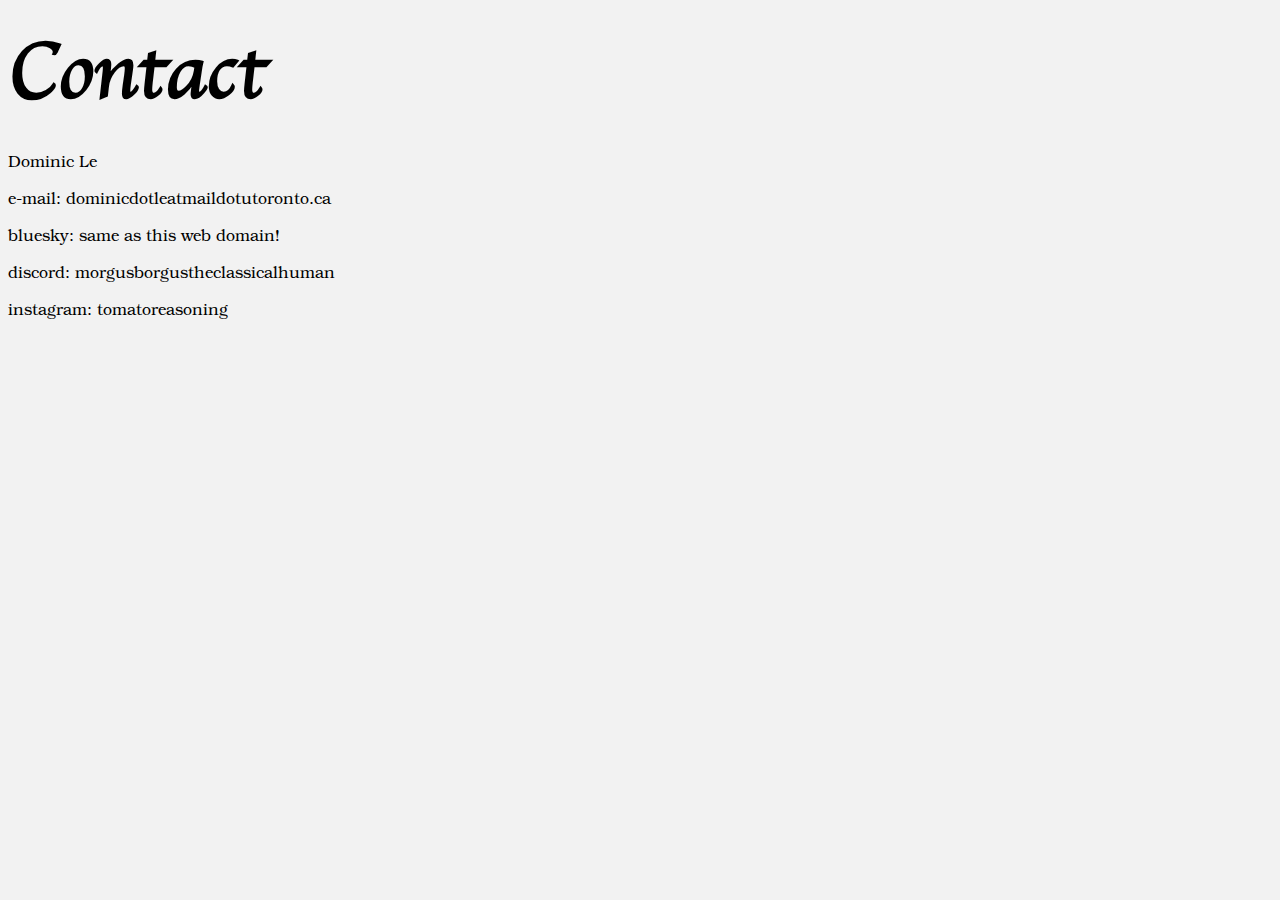
<file: contact.html>
<head>
    <title>Contact</title>
    <link rel="stylesheet" href="style.css" type="text/css">
</head>

<body>
    <hgroup>
        <h1>Contact</h1>
        <p>Dominic Le</p>
    </hgroup>

    <p>e-mail: dominicdotleatmaildotutoronto.ca</p>

    <p>bluesky: same as this web domain!</p>

    <p>discord: morgusborgustheclassicalhuman</p>

    <p>instagram: tomatoreasoning</p>
</body>
</file>
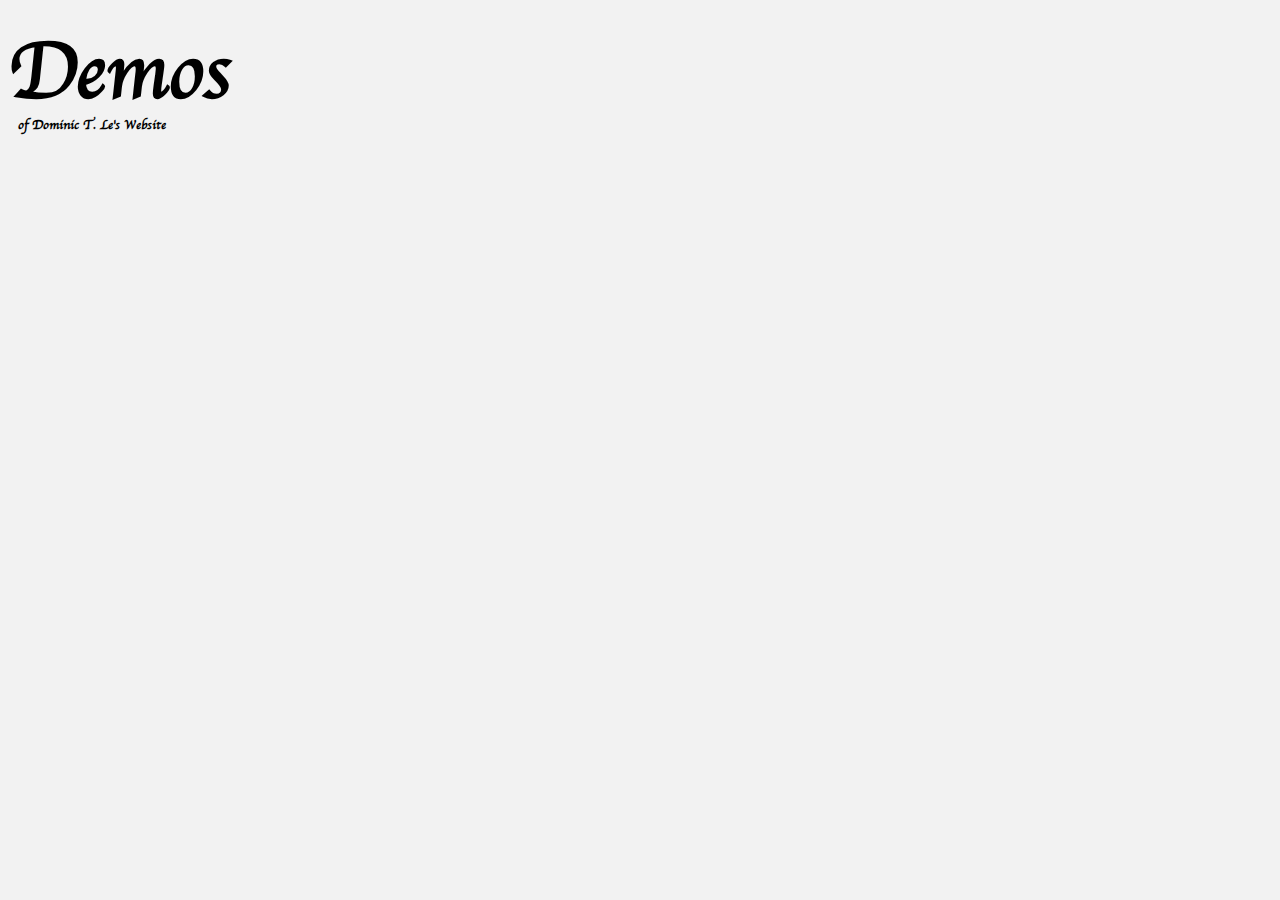
<file: demos.html>
<!DOCTYPE html>
<html lang="en">
<head>
    <meta charset="UTF-8">
    <meta name="viewport" content="width=device-width, initial-scale=1.0">
    <link rel="stylesheet" href="style.css" type="text/css">
</head>
<body>
    <h1>
        Demos
    </h1>
    <h5>
        of Dominic T. Le's Website
    </h5>
</body>
</html>
</file>
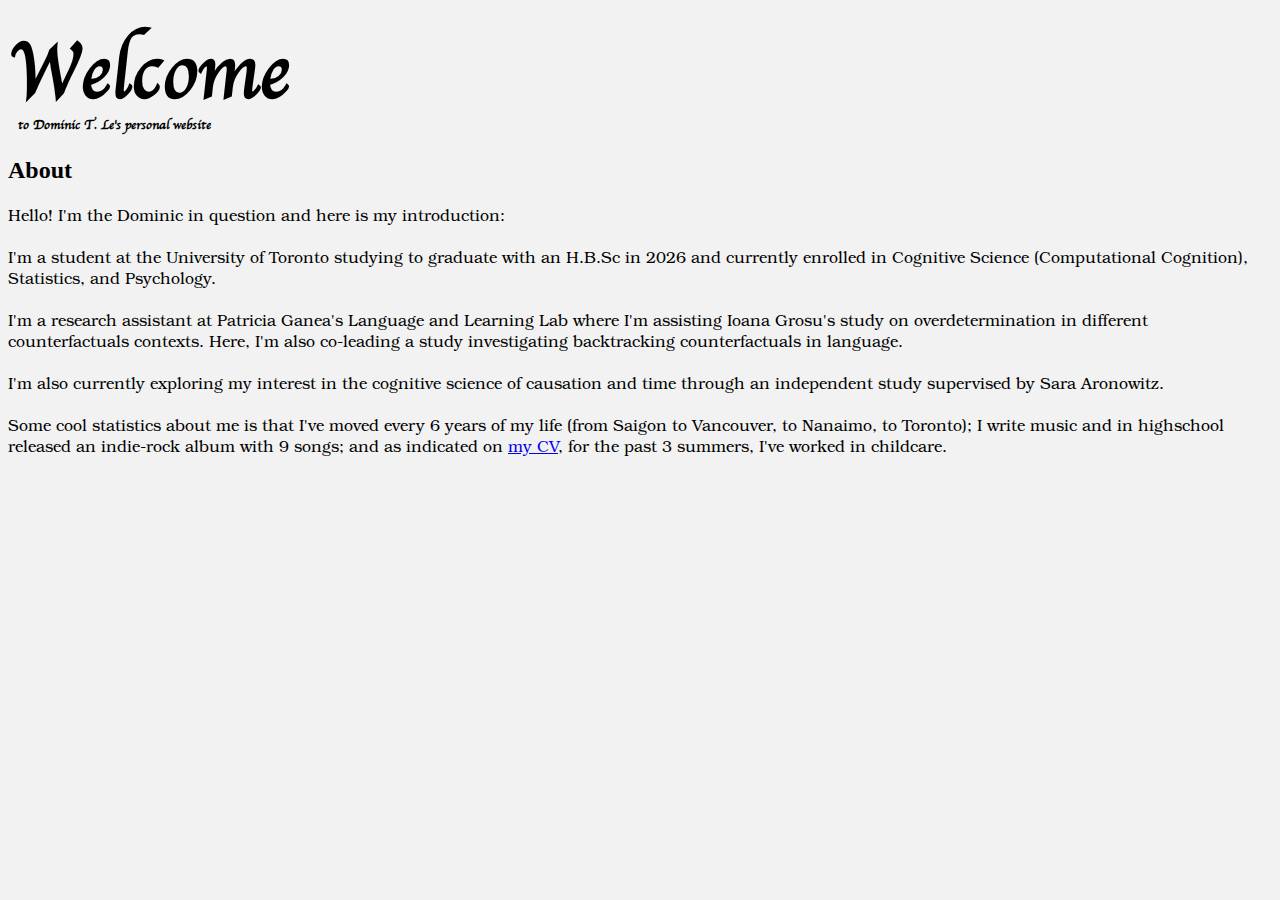
<file: home.html>
<!DOCTYPE html>
<html lang="en">
<head>
    <title>home</title>
    <link rel="stylesheet" href="style.css" type="text/css">
</head>
<body>
    <h1>
        Welcome
    </h1>
    <h5>
        to Dominic T. Le's personal website
    </h5>
    
    <h2>About</h2>
    <p> Hello! I'm the Dominic in question and here is my introduction: <br><br>
        
        I'm a student at the University of Toronto studying to graduate with an H.B.Sc in 2026 and currently enrolled in Cognitive Science (Computational Cognition), Statistics, and Psychology.
        <br> <br>
        I'm a research assistant at Patricia Ganea's Language and Learning Lab where I'm assisting Ioana Grosu's study on overdetermination in different counterfactuals contexts. Here, I'm also co-leading a study investigating backtracking counterfactuals in language.
        <br> <br>
        I'm also currently exploring my interest in the cognitive science of causation and time through an independent study supervised by Sara Aronowitz.
        <br> <br>
        Some cool statistics about me is that I've moved every 6 years of my life (from Saigon to Vancouver, to Nanaimo, to Toronto); I write music and in highschool released an indie-rock album with 9 songs; and as indicated on <a  href="presentations/CV Dominic Le 2024 June 5.pdf">my CV</a>, for the past 3 summers, I've worked in childcare.



    </p>
    
    
</body>
</html>
</file>
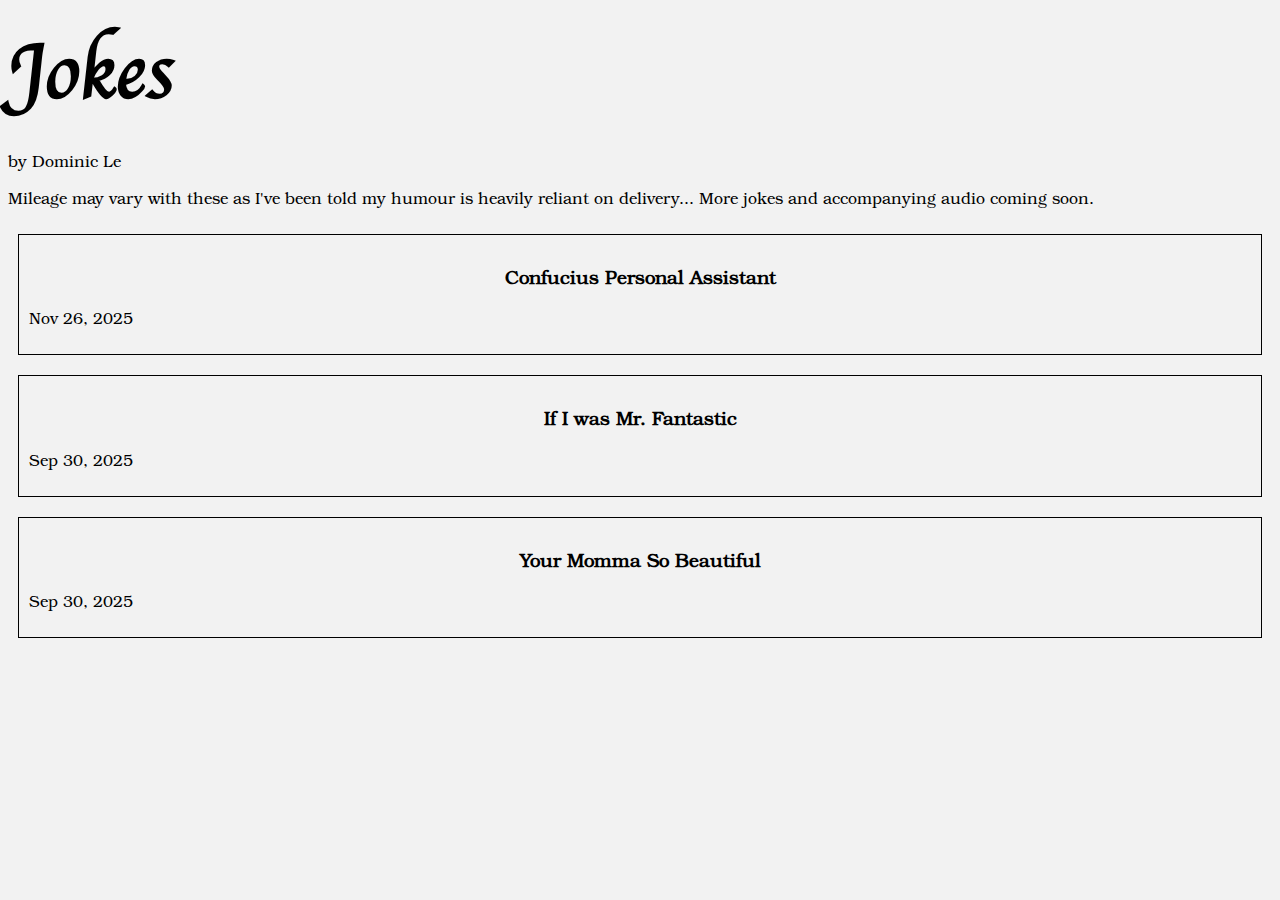
<file: jokes.html>
<!DOCTYPE html>
<html lang="en">
<head>
    <meta charset="UTF-8">
    <meta name="viewport" content="width=device-width, initial-scale=1.0">
    <link rel="stylesheet" href="style.css" type="text/css">
    <style>
        box{
            border: 1px;
            border-style: solid;
            margin: 10px;
            display: block;
            padding: 10px;
        }
        container {
            display: flex;
            overflow: auto;
            height: 70vh;
            width: 100%;
            flex-direction: column;
            /*box-shadow: 0 0 10px rgba(0, 0, 0, 0.1); 
            background-color: white;  */
        }
        summary {
            display: block;
        }
    </style>
    <title>
        Jokes
    </title>
</head>
<body>
    <hgroup>
        <h1>
            Jokes
        </h1>
        <p>
            by Dominic Le
        </p>
    </hgroup>
   
    <p>Mileage may vary with these as I've been told my humour is heavily reliant on delivery... More jokes and accompanying audio coming soon.</p>
    <container>
            <box id="confuciusjoke">
            <details>
                <summary>
                    <h3>Confucius Personal Assistant</h3>
                    <p>Nov 26, 2025</p>
                </summary>
                <p>
                    Imagine that Confucius has been transported to modern times, is learning English, and that I am his personal assistant. <br>
                    Confucius is seating on the toilet and says to me: <br>
                    "Assistant, can you pass me the uh uh paper uh uh" <br>
                    "The paper, Tao?" I say <br>
                    He replies "No, I am Confucius."
                    </p>
            </details>
             </box>
            <box id="mrfantasticgoojoke">
            <details>
                <summary>
                    <h3>If I was Mr. Fantastic</h3>
                    <p>Sep 30, 2025</p>
                </summary>
                <p>
                    Why doesn't <a href="https://en.wikipedia.org/wiki/Mister_Fantastic">Mr. Fantastic</a> ever go <i>goo form</i>? <br>
                    You know, like a big blob of goo? <br>
                    He could pass through anything! <br>
                    And be so bouncy! <br>
                    If I was Mr. Fantastic, <br>
                    I would go <i>goo form</i> all the time. <br>
                    Man, I would so addicted to being a big blob of <i>goo</i>. <br>
                    I would just be like, <br>
                    "Hey, I'm Mr. Fantastic, <br>
                    check out my <i>goo form</i>!" <br>
                    And then I would just be like, <br>
                    "Whoa, look at me, I'm a big blob of goo!" <br>
                    I would be so addicted to going <i>goo form</i>... <br>
                    My team would probably alienate me. <br>
                    It's okay though,  <br>
                    Because I'd be so wrapped up in my solo goo adventures that I wouldn't even notice. <br>
                    Then, I  would probably <i>have to</i> get a new moniker, <br>
                    With a new set of mannerisms, <br>
                    Like, a German accent, <br>
                    And get into techno music or something...<br>
                    But I wouldn't learn German, or anything, (cause I'm too busy being a blob of goo). <br>
                    Maybe after a while, maybe on some Sunday afternoon, someone would recognize me and be like, <br>
                    "What happened to you, Mr. Fantastic?!"<br>
                    And I'd be like, (in a Hollywood German accent), <br>
                    "I'm no longer Mr. Fantastic, <br>
                    <i>Unts Unts Unts,</i> <br>
                    I'm Mr. <i>Goo</i>-d". <br>
                    </p>
            </details>
             </box>
            <box id="yourmomsobeautifuljoke">
            <details>
              <summary>
                    <h3>Your Momma So Beautiful</h3>
                    <p>Sep 30, 2025</p>
                </summary>
                <p>
                    (Delivered to a crowd in a city I just moved to) <br>
                    You know, I never really understood "your momma so beautiful" jokes until I moved here. <br>
                    </p>
            </details>
             </box>
    </container>
</body>
</html>
</file>
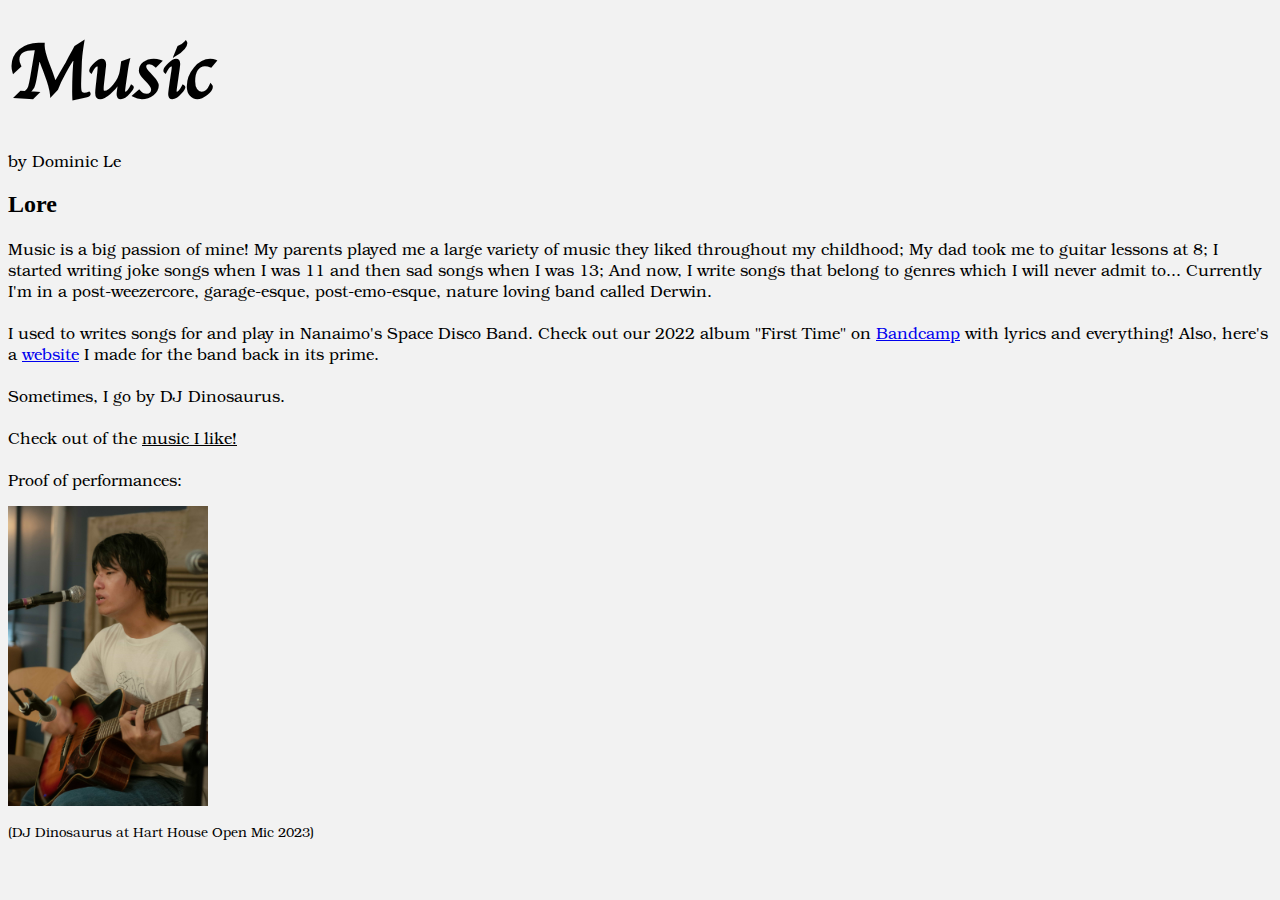
<file: music.html>
<!DOCTYPE html>
<html lang="en">
<head>
    <title>Music</title>
    <link rel="stylesheet" href="style.css" type="text/css">
</head>
<body>
    <hgroup>
        <h1>Music</h1>
        <p>by Dominic Le</p>
    </hgroup>
        <h2>
            Lore
        </h2>
        <p>Music is a big passion of mine! My parents played me a large variety of music they liked throughout my childhood; 
            My dad took me to guitar lessons at 8; I started writing joke songs when I was 11 and then sad songs when I
            was 13; And now, I write songs that belong to genres which I will never admit to... Currently I'm in a post-weezercore,
            garage-esque, post-emo-esque, nature loving band called Derwin. 
            <br> <br>
            I used to writes songs for and play in Nanaimo's Space Disco Band. Check out our 2022 album "First Time" on 
            <a href="https://spacediscoband.bandcamp.com/album/first-time">Bandcamp</a> with lyrics and everything!
            Also, here's a <a href="https://web.archive.org/web/20220408152833/https://spacediscoband.com/">website</a>
            I made for the band back in its prime.
            <br> <br>
            Sometimes, I go by DJ Dinosaurus.
            <br> <br> 
            Check out of the <a onclick="offOn('music-home-section','music-like-section')"> <u>music I like!</u></a>
            <br> <br>
            Proof of performances:
         </p>
         <photobox style="width: 50%; align-items: center;">
         <img src="photos/harthouse.JPG" alt="Hart House 2023" " style="width: 200px;">
         <p style="font-size: smaller; ">(DJ Dinosaurus at Hart House Open Mic 2023)</p>
         </photobox>
</body>
</html>
</file>
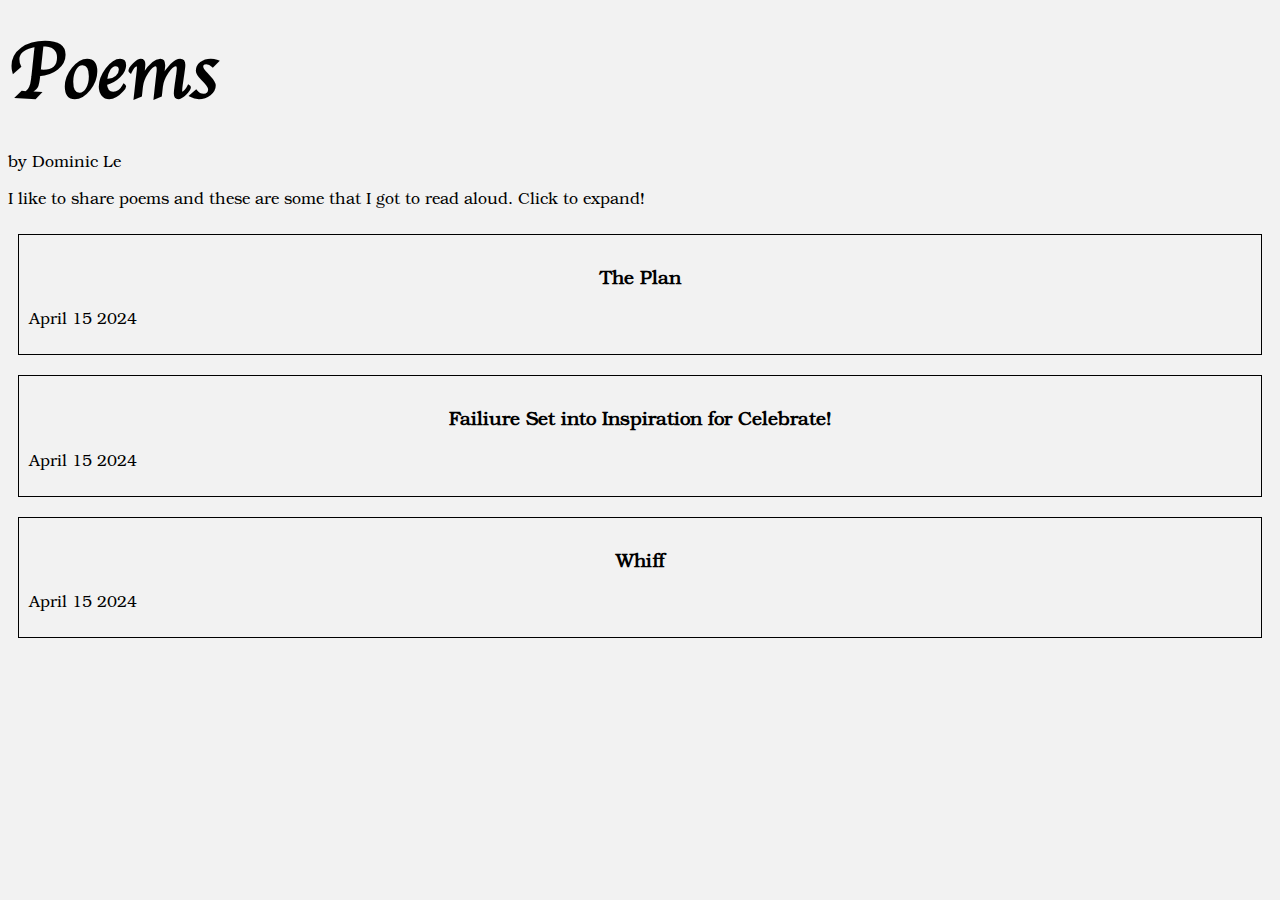
<file: poems.html>
<!DOCTYPE html>
<html lang="en">
<head>
    <meta charset="UTF-8">
    <meta name="viewport" content="width=device-width, initial-scale=1.0">
    <link rel="stylesheet" href="style.css" type="text/css">
    <style>
        box{
            border: 1px;
            border-style: solid;
            margin: 10px;
            display: block;
            padding: 10px;
        }
        container {
            display: flex;
            overflow: auto;
            height: 70vh;
            width: 100%;
            flex-direction: column;
            /*box-shadow: 0 0 10px rgba(0, 0, 0, 0.1); 
            background-color: white;  */
        }
        summary {
            display: block;
        }
    </style>
    <title>
        Poetry
    </title>
</head>
<body>
    <hgroup>
        <h1>
            Poems
        </h1>
        <p>
            by Dominic Le
        </p>
    </hgroup>
   
    <p>I like to share poems and these are some that I got to read aloud. Click to expand! </p>
    <container>
            <box id="theplan">
            <details>
                <summary>
                    <h3>The Plan</h3>
                    <p>April 15 2024</p>
                </summary>
                <p>
                    The guardian, spirit, and person: what happened? <br>
                    The three years it takes to lose everything, <br>
                    the 15 years of holding on to anything that looked like <br>
                    what you saw when you were in my position 30 years ago. <br>
                    I want a family of three and 90 thousand dollars a year; <br>
                    I'll have three favourite colours and three virtues I pass on to my kids; <br>
                    I'll give them simple digestible apt sentences; <br>
                    They'll grow up to be rich, to be old, and they won't need to take care of me. <br>
                    I will deduct from my conduct three ways my parents mistreated me, <br>
                    And I pass it off to the next family tree. <br>
                    I want nothing to do with my future, and I will accept all disease. <br>
                    You will be named three weeks before you are born, <br>
                    and until you are 18, I will lose 1/6 of myself every 3 years. <br> <br>
                    (as read for <a href="https://www.instagram.com/p/C5yiHIULMvk/?igsh=ZG9jZ3cyYTJ1aHI%3D">Toronto Poetry Society</a>)
                    </p>
            </details>
             </box>
            <box id="fsetcelebrate">
            <details>
                <summary>
                    <h3>Failiure Set into Inspiration for Celebrate!</h3>
                    <p>April 15 2024</p>
                </summary>
                <p>
                    Seething is a piece of your blinding teeth, <br>
                    sliding flyers into pockets, activist creep. <br>
                    Recycle ideas from your failure set. <br>
                    Feel good; feel sad that no one else took care of your pet, <br>
                    I can't think of anything worse to forget. <br>
                    Failure set is the only set that makes no sense. <br>
                    <br>
                    Again, <br>
                    <br>
                    Capitalism overvalues beliefs <br>
                    Which automates the precedence of actions. <br>
                    Distance from parameters allows us to view them as categorically null. <br>
                    The only one responsible is the one casting blame. <br>
                    Of course they'd never win democratically; they're the most special person you've ever <br>
                    met. <br> <br>
                (as read for <a href="https://www.instagram.com/p/C5yiHIULMvk/?igsh=ZG9jZ3cyYTJ1aHI%3D">Toronto Poetry Society</a>)
            </details>
            </box>
            <box id="whiff">
                <details>
                    <summary>
                        <h3>Whiff</h3>
                        <p>April 15 2024</p>
                    </summary>
                    <p>
                        Get a whiff of this, suck sharply. <br>
                        It's surfacing, dripping down the boundary of your toughness and your close-less <
                        considerations. <br>
                        Can I count this even if you never ended happy? <br>
                        Can we count this even if we never ended? <br>
                        Sadly, by the fern, the stiffness in your throat with unhurt ego only in shouting. <br>
                        Was the first, now the third; the gull to be exhausted sunshine's cooldown. <br>
                        Idiot! What if you sold my clothes or gifted your negativeness. <br>
                        If you watered your plants, your pets, every precious mayby. <br>
                        With the last throw; we are close now when sometimes you get to thinking, <br>
                        Please, from forever yours, can we have together dreams again? <br> <br>
                    (as read for <a href="https://www.instagram.com/p/C5yiHIULMvk/?igsh=ZG9jZ3cyYTJ1aHI%3D">Toronto Poetry Society</a>)
                    </p>
                </details>
            </box>
            <box id="febtwonine" style="display: none;">
            <h3>Best of Feb 29</h3>
            <p>
            Feb 29 2024 <br> <br>
            Back then, I wished porn was real. <br>
            Now, in the day, I wish I was still twice the age of David Suzuki's grandkid. <br>
            <br>
            Sympathy is never my strong suit - I will be sad with you - I will not pause what I see on Earth - Be upset that I'm not you all you want - There No Way You Can't Hear Me - I won't disagree. <br> 
            <br>
            Come to the Punk Show, Thomas. You need to see me now. <br>
            </p>
           </box>
           <box style ="display: none;" id="febtwonine">
                <h3>Best of Feb 29</h3>
                <p>
                Feb 29 2024 <br> <br>
                Back then, I wished porn was real. <br>
                Now, in the day, I wish I was still twice the age of David Suzuki's grandkid. <br>
                <br>
                Sympathy is never my strong suit - I will be sad with you - I will not pause what I see on Earth - Be upset that I'm not you all you want - There No Way You Can't Hear Me - I won't disagree. <br> 
                <br>
                Come to the Punk Show, Thomas. You need to see me now. <br>
                </p>
            </box>
            <box style="display: none;" id="springy">
                <h3>Inspiration for Springy</h3>
                <p>
                Sep 26 2023 <br> <br>
                The sand send its mixed messaging <br>
                Does everything you think not punish me <br>
                This city`s so tall but it`s beautiful to have stars replaced with hi-hats ringing right in-front of my face <br>
                None of my plans have a planner, you're from the midwest and we met to celebrate we will take neither each other`s breath <br>
                I`ve tried to cry and I`ve tried to hide, there is everything in nothing is not winning, you doofus <br>
                Demoralized by humankind, he sits on top of his mattress <br>
                life in a box belongs to the way his neighbors talk <br>
                they`re too afraid to stop the alarm <br>
                There will be answers in my life <br>
                </p>
            </box>
            <box style="display: none;" id="old">
                <h3>Old Intentions</h3>
                <p>Aug 16 2023 <br> <br>
                Between every transition is love <br>
                'What is love if not anticipation' <br>
                What is anticipation if not expecting good <br>
                `Follow your heart` <br>
                Want only suffices to be good enough <br>
                </p> 
            </box>
            <box style="display: none;" id="sharp" >
            <h3>Sharp as an Object</h3>
            <p class="">Apr 9 2023 <br> <br> 
                It was the colour of shellac <br>
                That fattest test was the final <br>
                She wrote a larger request <br>
                The Doc was leaving tomorrow <br>
                <br>
                How long of waiting do I get <br>
                Whispered the soilless houseplants <br>
                Before the girl gets the dirt on us <br>
                <br>
                My friends asked them for help <br>
                He tripped and he crawled to the front desk <br>
                He prayed theyd still see him again <br>
                This is the current state of our hometown <br>
                Youd think hed stop believing it <br>
                Start at the heart like a little kid <br>
                His star like eyes to dig into it <br>
                Pull out the knife poc kids pocket <br>
                <br>
                How long of waiting do I get <br>
                Whispered the soilless houseplants <br>
                No use in drinking my sweat <br>
                Unless watching are dirty guests</p>
                </box>
    </container>
</body>
</html>
</file>
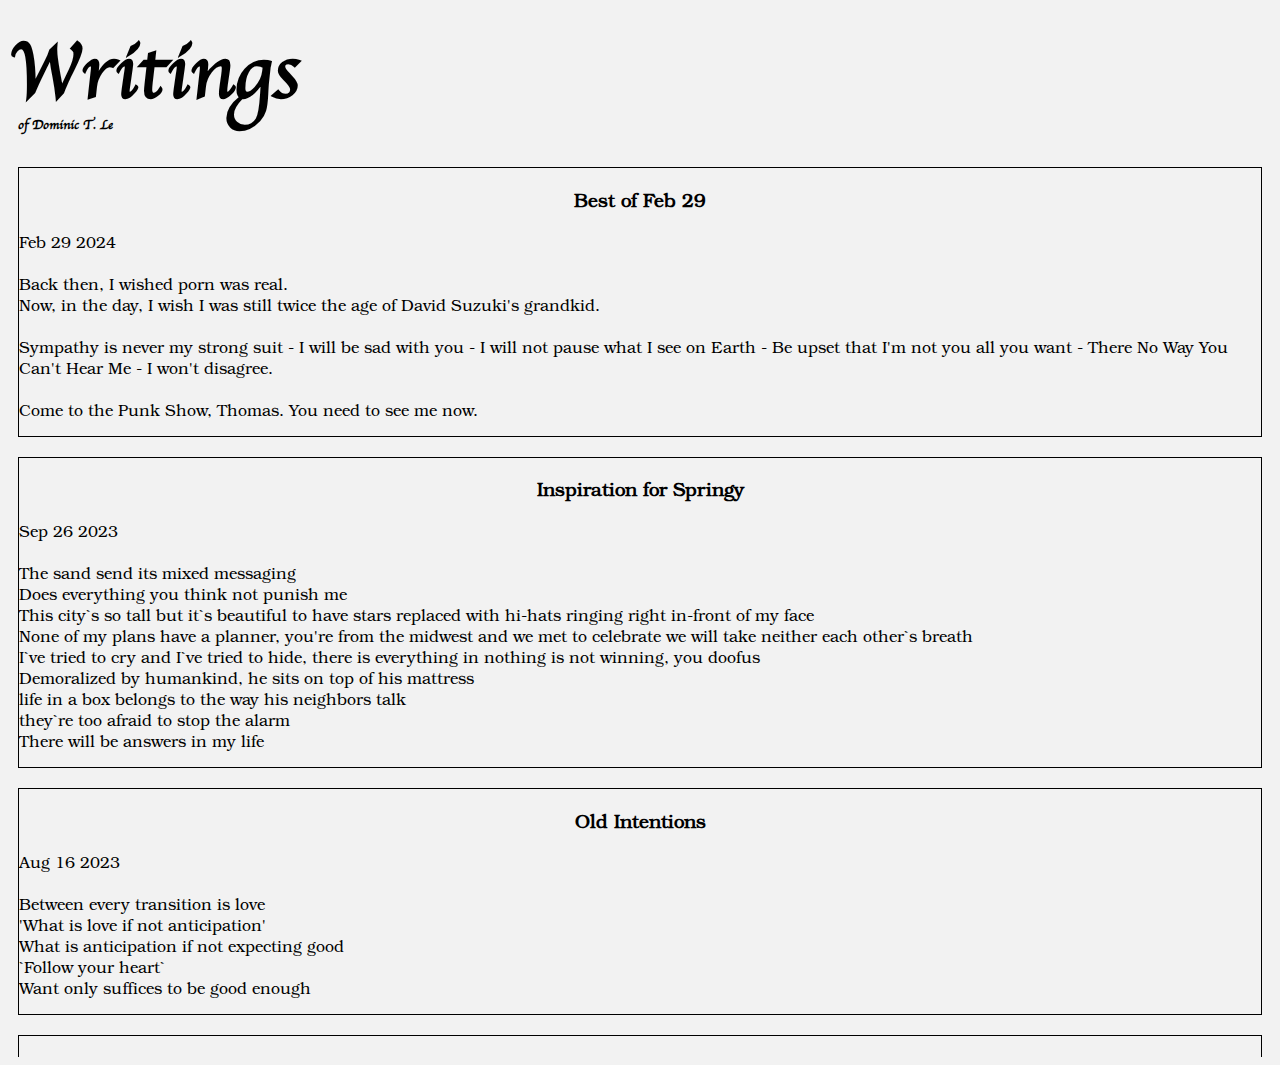
<file: poetry.html>
<!DOCTYPE html>
<html lang="en">
<head>
    <meta charset="UTF-8">
    <meta name="viewport" content="width=device-width, initial-scale=1.0">
    <link rel="stylesheet" href="style.css" type="text/css">
    <style>
        box{
            border: 1px;
            border-style: solid;
            margin: 10px;
            display: block;
        }
        text{
            display: flex;
            margin-top: -10px;
            margin-left: 5px;
        }
        container {
            display: flex;
            overflow:auto;
            height: 100vh;
            width: 100%;
            flex-direction: column;
            /*box-shadow: 0 0 10px rgba(0, 0, 0, 0.1); 
            background-color: white;  */
        }
        topbar {
            width: fit-content;
            display: flex;
            flex-direction: rox;
            align-items: flex-end;
        }
        topbar a {
            text-decoration: none;
            color: rgb(0, 0, 0);
            border-radius: 4px;
            transition: background-color 0.3s;
            margin: 15px 10px;
            padding: 2px;
            font-family: 'Apple Chancery', Arial, sans-serif;
        }
        button{
            border: 10%;
        }
    
        input {
            font-family: 'Apple Chancery', Arial, sans-serif;
            border: 1px solid #cccccc;
            border-radius: 100%;
            text-align: center;
            border-inline-color: purple;
        }
        
        
    </style>
    <title>
        Poetry
    </title>
</head>
<body>
    <h1>
        Writings
    </h1>
    <h5>
        of Dominic T. Le
    </h5>
    <container>
           <box id="febtwonine">
                <h3>Best of Feb 29</h3>
                <p>
                Feb 29 2024 <br> <br>
                Back then, I wished porn was real. <br>
                Now, in the day, I wish I was still twice the age of David Suzuki's grandkid. <br>
                <br>
                Sympathy is never my strong suit - I will be sad with you - I will not pause what I see on Earth - Be upset that I'm not you all you want - There No Way You Can't Hear Me - I won't disagree. <br> 
                <br>
                Come to the Punk Show, Thomas. You need to see me now. <br>
                </p>
            </box>
            <box id="springy">
                <h3>Inspiration for Springy</h3>
                <p>
                Sep 26 2023 <br> <br>
                The sand send its mixed messaging <br>
                Does everything you think not punish me <br>
                This city`s so tall but it`s beautiful to have stars replaced with hi-hats ringing right in-front of my face <br>
                None of my plans have a planner, you're from the midwest and we met to celebrate we will take neither each other`s breath <br>
                I`ve tried to cry and I`ve tried to hide, there is everything in nothing is not winning, you doofus <br>
                Demoralized by humankind, he sits on top of his mattress <br>
                life in a box belongs to the way his neighbors talk <br>
                they`re too afraid to stop the alarm <br>
                There will be answers in my life <br>
                </p>
            </box>
            <box id="old">
                <h3>Old Intentions</h3>
                <p>Aug 16 2023 <br> <br>
                Between every transition is love <br>
                'What is love if not anticipation' <br>
                What is anticipation if not expecting good <br>
                `Follow your heart` <br>
                Want only suffices to be good enough <br>
                </p> 
            </box>
            <box id="sharp">
            <h3>Sharp as an Object</h3>
            <p>Apr 9 2023 <br> <br> 
                It was the colour of shellac <br>
                That fattest test was the final <br>
                She wrote a larger request <br>
                The Doc was leaving tomorrow <br>
                <br>
                How long of waiting do I get <br>
                Whispered the soilless houseplants <br>
                Before the girl gets the dirt on us <br>
                <br>
                My friends asked them for help <br>
                He tripped and he crawled to the front desk <br>
                He prayed theyd still see him again <br>
                This is the current state of our hometown <br>
                Youd think hed stop believing it <br>
                Start at the heart like a little kid <br>
                His star like eyes to dig into it <br>
                Pull out the knife poc kids pocket <br>
                <br>
                How long of waiting do I get <br>
                Whispered the soilless houseplants <br>
                No use in drinking my sweat <br>
                Unless watching are dirty guests</p>
                </box>
    </container>
</body>
</html>
</file>
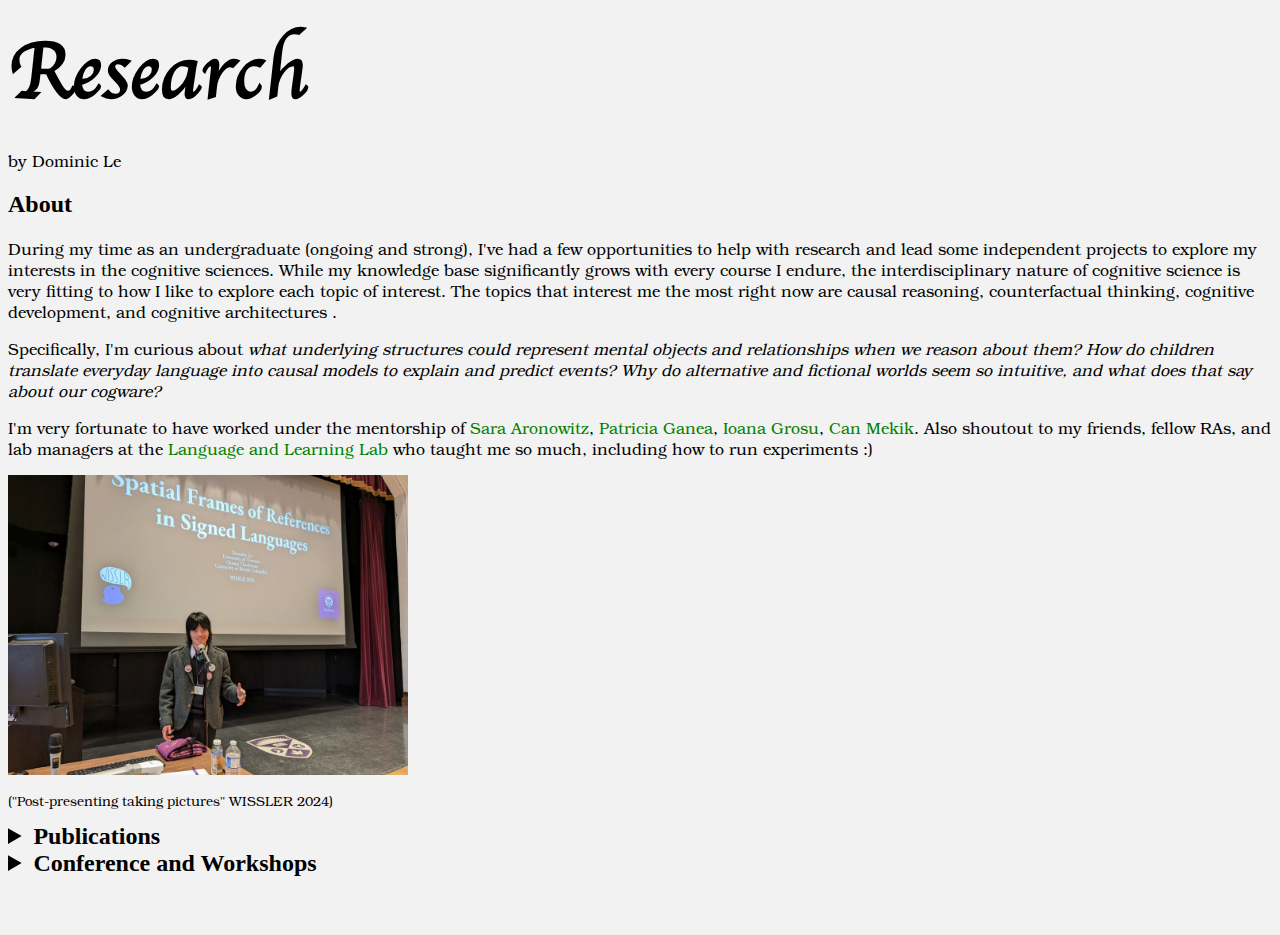
<file: research.html>
<!DOCTYPE html>
<html lang="en">


<head>
    <title>Research</title>
    <link rel="stylesheet" href="style.css" type="text/css">
    <style>
        p green {
            color: darkgreen;
            text-decoration: none;
        }

        td,
        tr {
            text-align: left;
            vertical-align: top;
        }

        a {
            text-decoration: none;
            color: green;
        }
    </style>
</head>

<body>
    <hgroup>
        <h1>Research</h1>
        <p>by Dominic Le</p>
    </hgroup>
    <h2>About</h2>
    <p>During my time as an undergraduate (ongoing and strong), I've had a few opportunities to help with research and
        lead some independent projects to explore my interests in the cognitive sciences. While my knowledge base
        significantly grows with every course I endure, the interdisciplinary nature of cognitive science is very
        fitting to how I like to explore each topic of interest. The topics that interest me the most right now are
        causal reasoning, counterfactual thinking, cognitive development, and cognitive architectures .</p>

    <p>Specifically, I'm curious about <i>what underlying structures could represent mental objects and relationships
            when we reason about them? How do children translate everyday language into causal models to explain and
            predict events? Why do alternative and fictional worlds seem so intuitive, and what does that say about our
            cogware? </i></p>

    <p>
        I'm very fortunate to have worked under the mentorship of <a href="http://individual.utoronto.ca/ska/">Sara Aronowitz</a>, <a href="https://discover.research.utoronto.ca/23831-patricia-ganea">Patricia Ganea</a>, <a href="https://wp.nyu.edu/ioana_grosu/">Ioana Grosu</a>, <a href="https://canmekik.ca/">Can Mekik</a>. Also shoutout to my friends, fellow RAs, and lab managers at the <a href="https://languageandlearninglab.com/">Language and Learning Lab</a> who taught me so much, including how to run experiments :)
    </p>

    <photobox style="width: 50%; align-items: center;">
        <img src="photos/wisslr.jpg" alt="Hart House 2023" style="width: 48vw; max-width: 400px;">
        <p style="font-size: smaller; "> ("Post-presenting taking pictures" WISSLER 2024)</p>
    </photobox>

    <details>
        <summary style="font-size: x-large;">
            <b>Publications</b>
        </summary>
        <ol>
            <li>Ioana Grosu, <b>Dominic Le</b>, and Patricia Ganea (2025). Backwards counterfactuals and the closest
                possible world. <i>Proceedings of the 47th Annual Conference of the Cognitive Science Society.</i> <br>
                &nbsp <a href="presentations/StacksPosterLandscape.pdf">[Print]</a></li>
        </ol>

    </details>

    <details>
        <summary style="font-size: x-large;">
            <b>Conference and Workshops</b>
        </summary>
        <table>
            <tr>
                <td>
                    <p>August <br> 2025</p>
                </td>
                <p>
                    <td>
                        <p>Annual Meeting of the Cognitive Science Society, San Francisco, USA <br>
                            <b> <i>Poster: </i> </b> Causal Stacks: A Structural Framework for Recurrent and
                            Hierarchical Counterfactual Reasoning. <br>
                            &nbsp <a href="presentations/StackPosterPortrait.pdf">[Print<sub>2</sub>]</a> <br>
                            <b> <i>Talk:</i> </b> Backwards counterfactuals and the closest possible world (presented by
                            Ioana Grosu; co-authored with Dominic Le and Patricia Ganea) <br>&nbsp [Slides TBA]
                        </p>
                    </td>
                </p>
            </tr>
            <tr>
                <td>
                    <p>July <br> 2025</p>
                </td>
                <td>
                    <p>
                        European Experimental Philosophy Conference, Norwich, UK <br>
                        <b> <i>Poster: </i> </b> Causal Stacks: A Structural Framework for Recurrent and Hierarchical
                        Counterfactual Reasoning. <br>
                        &nbsp <a href="presentations/StacksPosterLandscape.pdf">[Poster<sub>1</sub>]</a>
                    </p>
                </td>
            </tr>
            <tr>
                <td>
                    <p>June <br> 2025</p>
                </td>
                <td>
                    <p>
                        Society for Philosophy and Psychology Conference, Cornell University, USA <br>
                        <b> <i>Poster: </i> </b> Causal Stacks: A Structural Framework for Recurrent and Hierarchical
                        Counterfactual Reasoning. <br>
                        &nbsp
                        <a href="presentations/StacksPosterLandscape.pdf">[Poster<sub>1</sub>]
                        </a>
                        <br>
                        <b> <i>Poster: </i> </b> Changes to models of reality in backwards counterfactual reasoning
                        (presented by Ioana Grosu; co-authored with Dominic Le and Patricia Ganea) <br>
                        &nbsp
                        <a href="presentations/SPP_2025___BacktrackingCF.pdf">[Poster]</a>
                    </p>
                </td>
            </tr>
            <tr>
                <td>
                    <p>February <br> 2025</p>
                </td>
                <td>
                    <p>
                        Cognitive Science and Artificial Intelligence Student Association Undergraduate Conference,
                        Toronto, CA <br>
                        <b> <i>Talk:</i> </b> Time's Asymmetry in Counterfactuals. (Presented by Dominic Le; co-authored
                        with Ioana Grosu and Patricia Ganea) <br>
                        &nbsp
                        <a href="presentations/Time's Asymmetry in Counterfactuals.pdf">[Slides]
                        </a>
                    </p>
                </td>
            </tr>
            <tr>
                <td>
                    <p>September <br> 2024</p>
                </td>
                <td>
                    <p>
                        The Collective Undergraduate Research Experience Flash Talks, Toronto, CA <br>
                        <b> <i> Flash Talk: </i> </b>Modeling Children's Development of Modal Thought. <br>
                        &nbsp
                        <a href="presentations/Cure Presentation Developement of Modal Thought.pdf">[Slides]
                        </a>
                    </p>
                </td>
            </tr>
            <tr>
                <td>
                    <p>March <br> 2024</p>
                </td>
                <td>
                    <p>
                        The Western Interdisciplinary Student Symposium on Language Research, London, CA <br>
                        <b> <i>Talk:</i> </b> Spatial Frames of Reference in Signed Languages. (Presented by Dominic Le;
                        co-authored with Oksana Tkachman.) <br>
                        &nbsp
                        <a href="presentations/Spatial_Frames_of_References_in_Signed_Languages.pdf"> [Slides]
                        </a>
                    </p>
                </td>
            </tr>
        </table>
    </details>

</body>

<footer style="height: 50px;">
</footer>

</html>
</file>
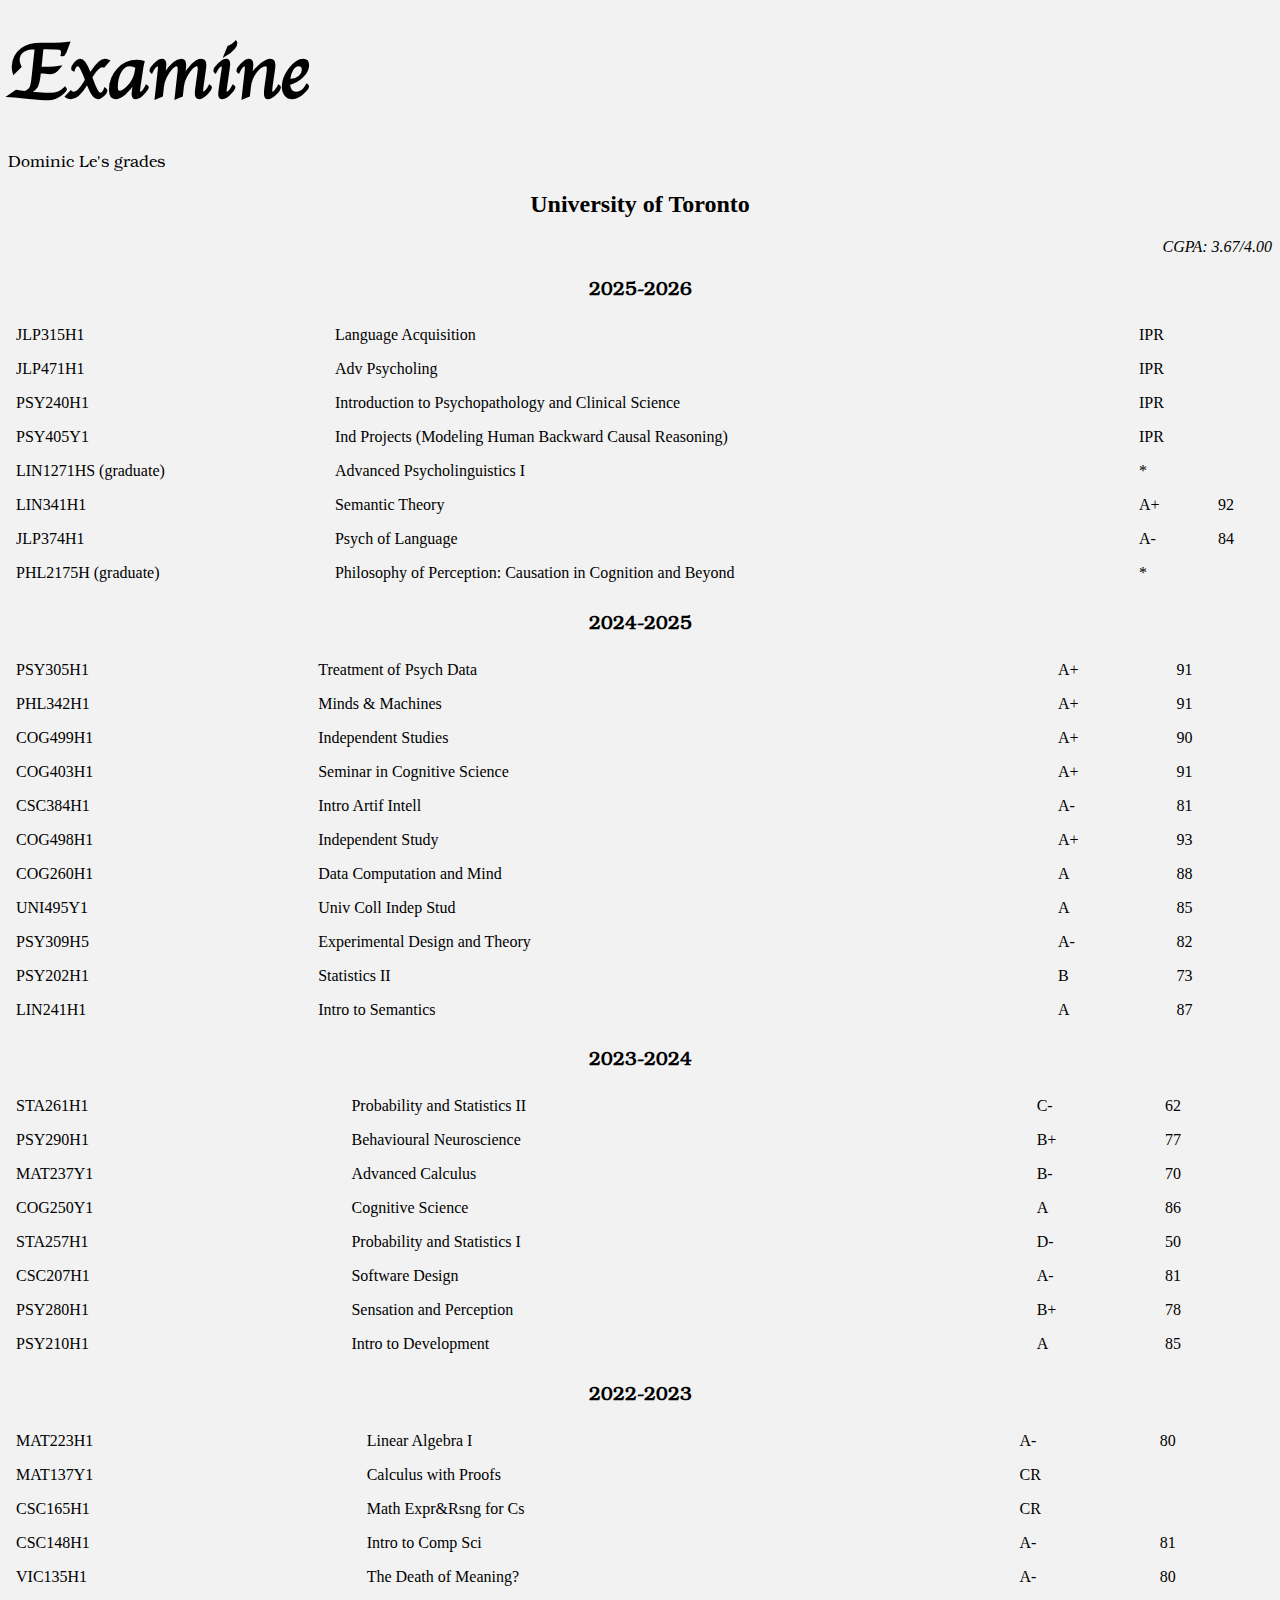
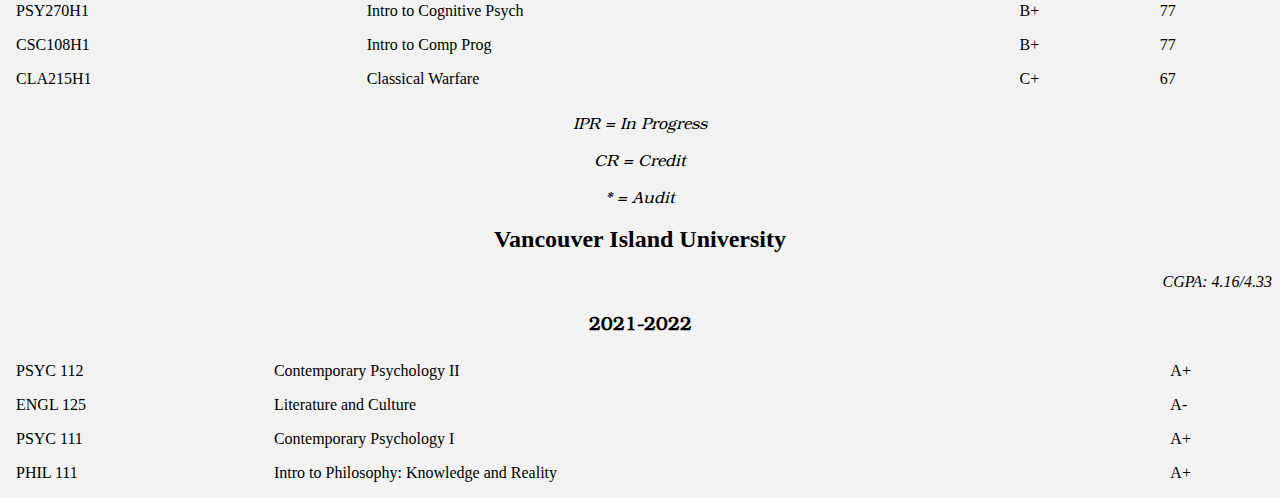
<file: transcript.html>
<head>
    <title>Academic History</title>
    <link rel="stylesheet" href="style.css" type="text/css">
    <style>
        table {
            border-collapse: collapse;
            width: 100%;
        }
        th, td {
            padding: 8px;
            text-align: left;
        }
    </style>
</head>
<body>
    <hgroup>
        <h1>Examine</h1>
        <p>Dominic Le's grades</p>
    </hgroup>


    <center><h2>University of Toronto</h2></center>
    <i style="text-align: right; display: block;">CGPA: 3.67/4.00</i>
    <h3>2025-2026</h3>
    <table>
        <tr>
            <td>JLP315H1</td>
            <td>Language Acquisition</td>
            <td>IPR</td>
        </tr>
        <tr>
            <td>JLP471H1</td>
            <td>Adv Psycholing</td>
            <td>IPR</td>
        </tr>
        <tr>
            <td>PSY240H1</td>
            <td>Introduction to Psychopathology and Clinical Science</td>
            <td>IPR</td>
        </tr>
        <tr>
            <td>PSY405Y1</td>
            <td>Ind Projects (Modeling Human Backward Causal Reasoning)</td>
            <td>IPR</td>
        </tr>
        <tr>
            <td>LIN1271HS (graduate)</td>
            <td>Advanced Psycholinguistics I</td>
            <td>*</td>
        </tr>
        <tr>
            <td>LIN341H1</td>
            <td>Semantic Theory</td>
            <td>A+</td>
            <td>92</td>
        </tr>
        <tr>
            <td>JLP374H1</td>
            <td>Psych of Language</td>
            <td>A-</td>
            <td>84</td>
        </tr>
        <tr>
            <td>PHL2175H  (graduate)</td>
            <td>Philosophy of Perception: Causation in Cognition and Beyond</td>
            <td>*</td>
            <td></td>
        </tr>
         
    </table>

    <h3>2024-2025</h3>
    <table>
        <tr>
            <td>PSY305H1</td>
            <td>Treatment of Psych Data</td>
            <td>A+</td>
            <td>91</td>
        </tr>
        <tr>
            <td>PHL342H1</td>
            <td>Minds & Machines</td>
            <td>A+</td>
            <td>91</td>
        </tr>
        <tr>
            <td>COG499H1</td>
            <td>Independent Studies</td>
            <td>A+</td>
            <td>90</td>
        </tr>
        <tr>
            <td>COG403H1</td>
            <td>Seminar in Cognitive Science</td>
            <td>A+</td>
            <td>91</td>
        </tr>
        <tr>
            <td>CSC384H1</td>
            <td>Intro Artif Intell</td>
            <td>A-</td>
            <td>81</td>
        </tr>
        <tr>
            <td>COG498H1</td>
            <td>Independent Study</td>
            <td>A+</td>
            <td>93</td>
        </tr>
        <tr>
            <td>COG260H1</td>
            <td>Data Computation and Mind</td>
            <td>A</td>
            <td>88</td>
        </tr>
        <tr>
            <td>UNI495Y1</td>
            <td>Univ Coll Indep Stud</td>
            <td>A</td>
            <td>85</td>
        </tr>
        <tr>
            <td>PSY309H5</td>
            <td>Experimental Design and Theory</td>
            <td>A-</td>
            <td>82</td>
        </tr>
        <tr>
            <td>PSY202H1</td>
            <td>Statistics II</td>
            <td>B</td>
            <td>73</td>
        </tr>
        <tr>
            <td>LIN241H1</td>
            <td>Intro to Semantics</td>
            <td>A</td>
            <td>87</td>
        </tr>
    </table>

    <h3>2023-2024</h3>
    <table>
        <tr>
            <td>STA261H1</td>
            <td>Probability and Statistics II</td>
            <td>C-</td>
            <td>62</td>
        </tr>
        <tr>
            <td>PSY290H1</td>
            <td>Behavioural Neuroscience</td>
            <td>B+</td>
            <td>77</td>
        </tr>
        <tr>
            <td>MAT237Y1</td>
            <td>Advanced Calculus</td>
            <td>B-</td>
            <td>70</td>
        </tr>
        <tr>
            <td>COG250Y1</td>
            <td>Cognitive Science</td>
            <td>A</td>
            <td>86</td>
        </tr>
        <tr>
            <td>STA257H1</td>
            <td>Probability and Statistics I</td>
            <td>D-</td>
            <td>50</td>
        </tr>
        <tr>
            <td>CSC207H1</td>
            <td>Software Design</td>
            <td>A-</td>
            <td>81</td>
        </tr>
        <tr>
            <td>PSY280H1</td>
            <td>Sensation and Perception</td>
            <td>B+</td>
            <td>78</td>
        </tr>
        <tr>
            <td>PSY210H1</td>
            <td>Intro to Development</td>
            <td>A</td>
            <td>85</td>
        </tr>
    </table>

    <h3>2022-2023</h3>
    <table>
        <tr>
            <td>MAT223H1</td>
            <td>Linear Algebra I</td>
            <td>A-</td>
            <td>80</td>
        </tr>
        <tr>
            <td>MAT137Y1</td>
            <td>Calculus with Proofs</td>
            <td>CR</td>
        </tr>
        <tr>
            <td>CSC165H1</td>
            <td>Math Expr&Rsng for Cs</td>
            <td>CR</td>
        </tr>
        <tr>
            <td>CSC148H1</td>
            <td>Intro to Comp Sci</td>
            <td>A-</td>
            <td>81</td>
        </tr>
         <tr>
            <td>VIC135H1</td>
            <td>The Death of Meaning?</td>
            <td>A-</td>
            <td>80</td>
        </tr>
        <tr>
            <td>PSY270H1</td>
            <td>Intro to Cognitive Psych</td>
            <td>B+</td>
            <td>77</td>
        </tr>
        <tr>
            <td>CSC108H1</td>
            <td>Intro to Comp Prog</td>
            <td>B+</td>
            <td>77</td>
        </tr>
        <tr>
            <td>CLA215H1</td>
            <td>Classical Warfare</td>
            <td>C+</td>
            <td>67</td>
        </tr>
    </table>
    <center>
        <i><p>IPR = In Progress</p>
        <p>CR = Credit</p>
        <p>* = Audit</p></i>
    </center>
    

<center><h2>Vancouver Island University</h2></center>
<i style="text-align: right; display: block;">CGPA: 4.16/4.33</i>
    <h3>2021-2022</h3>
    <table>
        <tr>
            <td>PSYC 112</td>
            <td>Contemporary Psychology II</td>
            <td>A+</td>
        </tr>
        <tr>
            <td>ENGL 125</td>
            <td>Literature and Culture</td>
            <td>A-</td>
        </tr>
        <tr>
            <td>PSYC 111</td>
            <td>Contemporary Psychology I</td>
            <td>A+</td>
        </tr>
        <tr>
            <td>PHIL 111</td>
            <td>Intro to Philosophy: Knowledge and Reality</td>
            <td>A+</td>
        </tr>
    </table>
</body>
</file>
<file: style.css>
@font-face {
    font-family: 'Apple Chancery';
    src: url('Apple Chancery.ttf');
    font-weight: normal;
    font-style: normal;
}
@font-face {
    font-family: 'Bookman';
    src: url('Bookman.otf');
}
body {
    background-color: #f2f2f2;
}

h1 {
    margin: 0px;
    font-size: 80px;
    font-family: 'Apple Chancery', Arial, sans-serif;
}
h5 {
    margin-left: 10px;
    margin-top: -20px;
    font-family: 'Apple Chancery', Arial, sans-serif;
}
p {
    font-family: 'Bookman';
}     
h3 {
    font-family: 'Bookman';
    text-align: center;
}
</file>
